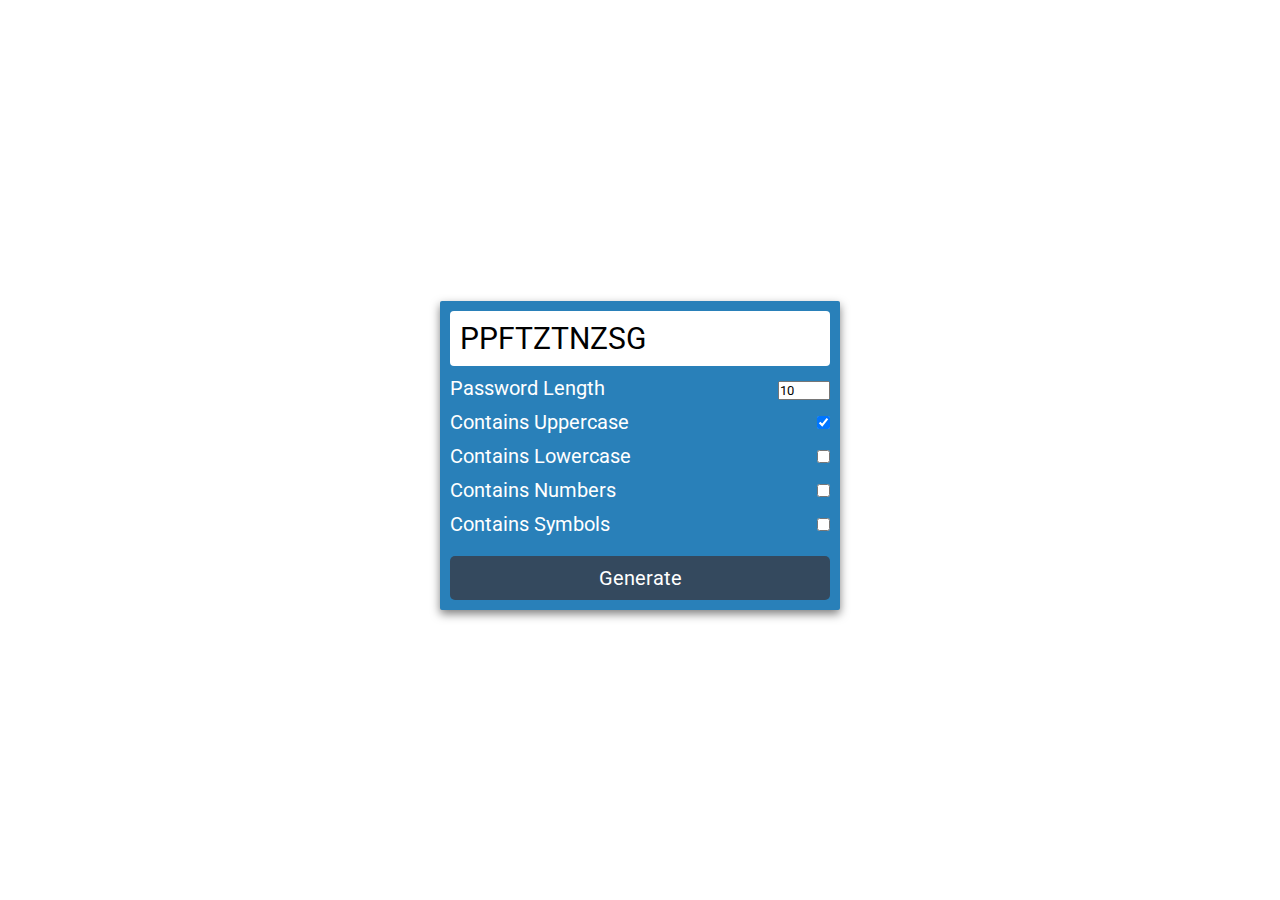
<file: index.html>
<!DOCTYPE html>
<html lang="en">

<head>
    <meta charset="UTF-8">
    <meta http-equiv="X-UA-Compatible" content="IE=edge">
    <meta name="viewport" content="width=device-width, initial-scale=1.0">
    <title>Document</title>
    <link rel="stylesheet" href="custom.css" />
</head>

<body>
    <div class="main">
        <div class="box">
            <span id="pass-box">Testing</span>
            <div class="row">
                <div class="left">
                    Password Length
                </div>
                <div class="right">
                    <input type="number" name="" id="total-char" max="30" min="2" value="10" />
                </div>
            </div>
            <div class="row">
                <label for="upper-case">
                    <div class="left">
                       Contains Uppercase
                    </div>
                </label>
                <div class="right">
                    <input type="checkbox" name="" id="upper-case" checked/>
                </div>
            </div>
            <div class="row">
                <label for="lower-case">
                    <div class="left">
                      Contains Lowercase
                    </div>
                </label>
                <div class="right">
                    <input type="checkbox" name="" id="lower-case" />
                </div>
            </div>
            <div class="row">
                <label for="numbers">
                    <div class="left">
                    Contains Numbers
                    </div>
                </label>
                <div class="right">
                    <input type="checkbox" name="" id="numbers" />
                </div>
            </div>
            <div class="row">
                <label for="symbols">
                    <div class="left">
                    Contains Symbols
                    </div>
                </label>
                <div class="right">
                    <input type="checkbox" name="" id="symbols" />
                </div>
            </div>
            <div class="row">
                <button id="btn">
                    Generate
                </button>
            </div>
        </div>
    </div>
    <script src="script.js"></script>
</body>

</html>
</file>
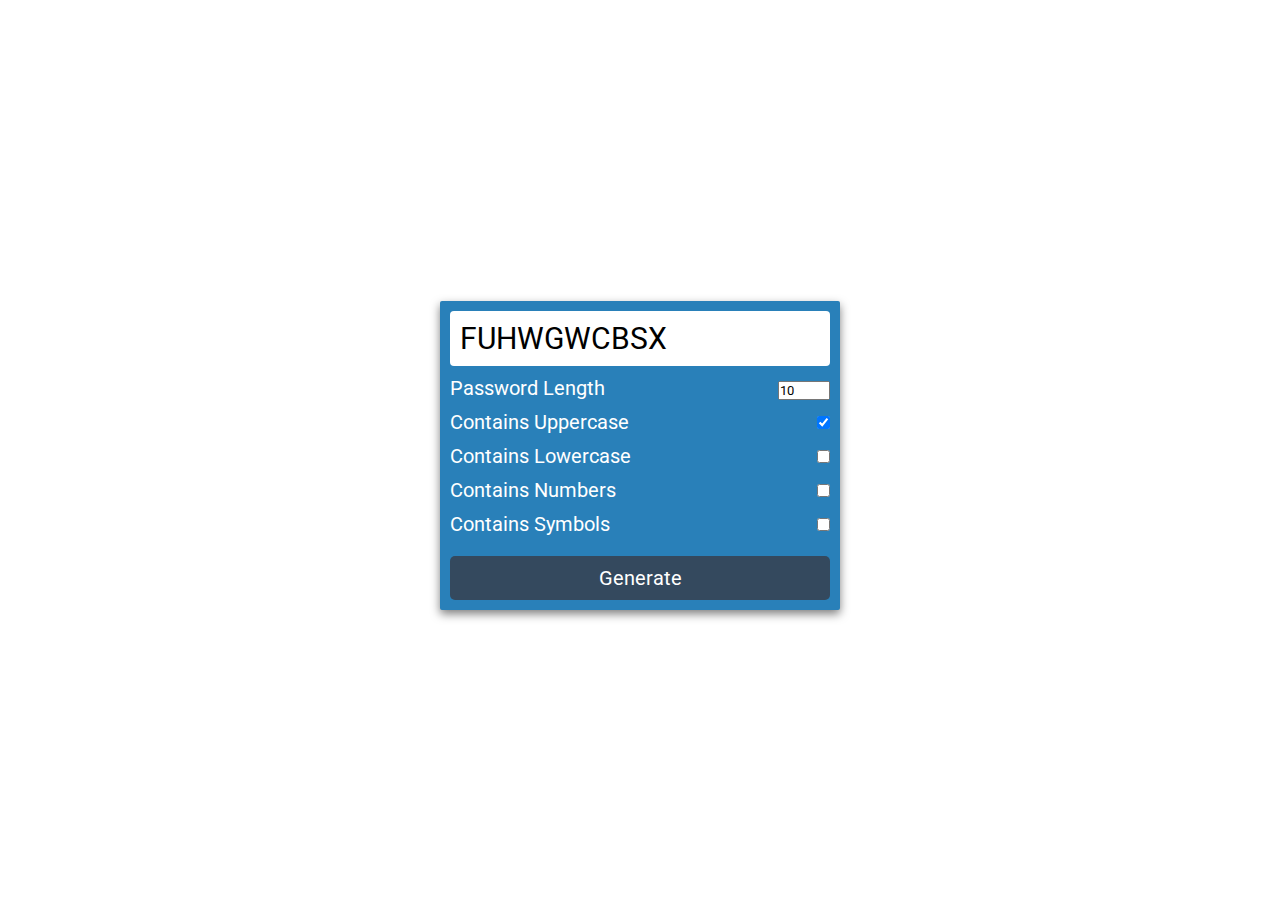
<file: RandomPassword/index.html>
<!DOCTYPE html>
<html lang="en">

<head>
    <meta charset="UTF-8">
    <meta http-equiv="X-UA-Compatible" content="IE=edge">
    <meta name="viewport" content="width=device-width, initial-scale=1.0">
    <title>Document</title>
    <link rel="stylesheet" href="custom.css" />
</head>

<body>
    <div class="main">
        <div class="box">
            <span id="pass-box">Testing</span>
            <div class="row">
                <div class="left">
                    Password Length
                </div>
                <div class="right">
                    <input type="number" name="" id="total-char" max="30" min="2" value="10" />
                </div>
            </div>
            <div class="row">
                <label for="upper-case">
                    <div class="left">
                       Contains Uppercase
                    </div>
                </label>
                <div class="right">
                    <input type="checkbox" name="" id="upper-case" checked/>
                </div>
            </div>
            <div class="row">
                <label for="lower-case">
                    <div class="left">
                      Contains Lowercase
                    </div>
                </label>
                <div class="right">
                    <input type="checkbox" name="" id="lower-case" />
                </div>
            </div>
            <div class="row">
                <label for="numbers">
                    <div class="left">
                    Contains Numbers
                    </div>
                </label>
                <div class="right">
                    <input type="checkbox" name="" id="numbers" />
                </div>
            </div>
            <div class="row">
                <label for="symbols">
                    <div class="left">
                    Contains Symbols
                    </div>
                </label>
                <div class="right">
                    <input type="checkbox" name="" id="symbols" />
                </div>
            </div>
            <div class="row">
                <button id="btn">
                    Generate
                </button>
            </div>
        </div>
    </div>
    <script src="script.js"></script>
</body>

</html>
</file>
<file: custom.css>
@import url('https://fonts.googleapis.com/css2?family=Roboto:wght@300&display=swap');
* {
    padding: 0;
    margin: 0;
    box-sizing: border-box;
    font-family: 'Roboto', sans-serif;
}

input:focus-visible {
    outline: 0;
}

.main {
    /* background-color: #3498db; */
    background: url(https://www.simplilearn.com/ice9/free_resources_article_thumb/white_hat_hacker.jpg) no-repeat;
    background-size: cover;
    min-height: 100vh;
    display: flex;
    justify-content: center;
    align-items: center;
}

.box {
    min-width: 400px;
    padding: 10px;
    box-shadow: 0 4px 10px rgb(0 0 0 / 50%);
    background: #2980b9;
    border-radius: 2px;
    margin-top: 10px;
}

#pass-box {
    width: 100%;
    display: block;
    background-color: white;
    font-size: 30px;
    padding: 10px;
    border-radius: 4px;
}

.row {
    width: 100%;
    display: flex;
    margin-top: 10px;
    justify-content: space-between;
    color: white;
    font-size: 20px;
}

label {
    user-select: none;
}

#btn {
    width: 100%;
    font-size: 20px;
    outline: 0;
    border: 0;
    padding: 10px;
    background-color: #34495e;
    color: white;
    margin-top: 10px;
    border-radius: 5px;
}
</file>
<file: RandomPassword/custom.css>
@import url('https://fonts.googleapis.com/css2?family=Roboto:wght@300&display=swap');
* {
    padding: 0;
    margin: 0;
    box-sizing: border-box;
    font-family: 'Roboto', sans-serif;
}

input:focus-visible {
    outline: 0;
}

.main {
    /* background-color: #3498db; */
    background: url(https://www.simplilearn.com/ice9/free_resources_article_thumb/white_hat_hacker.jpg) no-repeat;
    background-size: cover;
    min-height: 100vh;
    display: flex;
    justify-content: center;
    align-items: center;
}

.box {
    min-width: 400px;
    padding: 10px;
    box-shadow: 0 4px 10px rgb(0 0 0 / 50%);
    background: #2980b9;
    border-radius: 2px;
    margin-top: 10px;
}

#pass-box {
    width: 100%;
    display: block;
    background-color: white;
    font-size: 30px;
    padding: 10px;
    border-radius: 4px;
}

.row {
    width: 100%;
    display: flex;
    margin-top: 10px;
    justify-content: space-between;
    color: white;
    font-size: 20px;
}

label {
    user-select: none;
}

#btn {
    width: 100%;
    font-size: 20px;
    outline: 0;
    border: 0;
    padding: 10px;
    background-color: #34495e;
    color: white;
    margin-top: 10px;
    border-radius: 5px;
}
</file>
